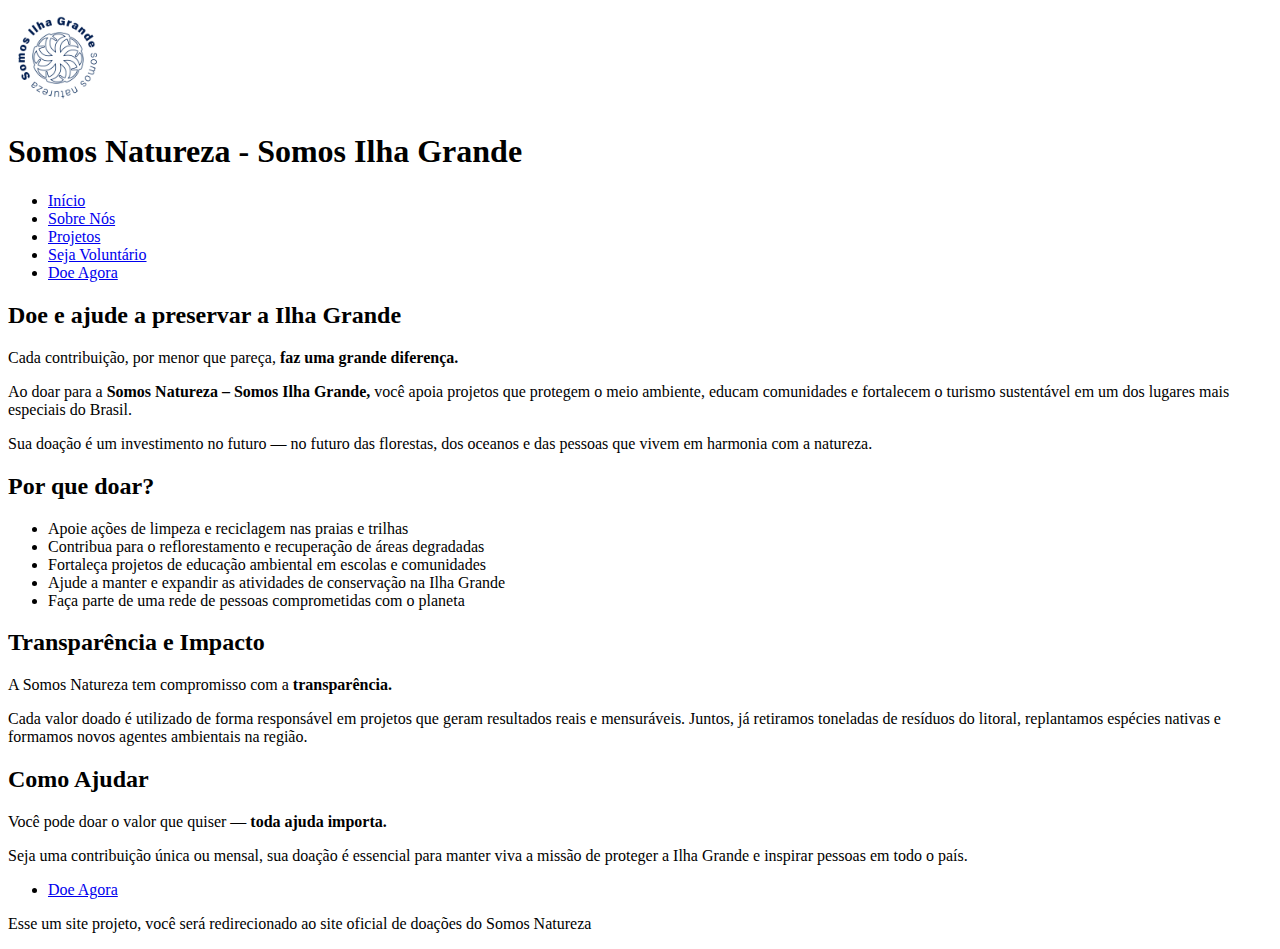
<file: Entrega I/HTML/doar.html>
<!DOCTYPE html>
<html lang="pt-BR">
<head>
    <meta charset="UTF-8">
    <meta name="viewport" content="width=device-width, initial-scale=1.0">
    <title>Somos Natureza</title>
    <link rel="icon" href="/img/logo.png">
</head>
<body>
    <header>
        <img src="/img/logo_header.png" alt="Logo da Somos Natureza - Somo ilha Grande" height="100px">
        <h1>Somos Natureza - Somos Ilha Grande</h1>
        <div>
            <ul>
                <li><a href="../HTML/index.html">Início</a></li>
                <li><a href="../HTML/sobre.html">Sobre Nós</a></li>
                <li><a href="../HTML/projetos.html">Projetos</a></li>
                <li><a href="../HTML/voluntario.html">Seja Voluntário</a></li>
                <li><a href="../HTML/doar.html">Doe Agora</a></li>
            </ul>
        </div>
    </header>

    <main>
        <h2>Doe e ajude a preservar a Ilha Grande</h2>
        <p>Cada contribuição, por menor que pareça, <strong>faz uma grande diferença.</strong></p>
        <p>Ao doar para a <strong>Somos Natureza – Somos Ilha Grande,</strong> você apoia projetos que protegem o meio ambiente, 
            educam comunidades e fortalecem o turismo sustentável em um dos lugares mais especiais do Brasil.</p>
        <p>Sua doação é um investimento no futuro — no futuro das florestas, dos oceanos e das pessoas que vivem em harmonia com a natureza.</p>

        <h2>Por que doar?</h2>
        <ul>
            <li>Apoie ações de limpeza e reciclagem nas praias e trilhas</li>
            <li>Contribua para o reflorestamento e recuperação de áreas degradadas</li>
            <li>Fortaleça projetos de educação ambiental em escolas e comunidades</li>
            <li>Ajude a manter e expandir as atividades de conservação na Ilha Grande</li>
            <li>Faça parte de uma rede de pessoas comprometidas com o planeta</li>
        </ul>

        <h2>Transparência e Impacto</h2>
        <p>A Somos Natureza tem compromisso com a <strong>transparência.</strong></p>
        <p>Cada valor doado é utilizado de forma responsável em projetos que geram resultados reais e mensuráveis. 
            Juntos, já retiramos toneladas de resíduos do litoral, replantamos espécies nativas e formamos novos agentes ambientais na região.</p>

        <h2>Como Ajudar</h2>
        <p>Você pode doar o valor que quiser — <strong>toda ajuda importa.</strong></p>
        <p>Seja uma contribuição única ou mensal, sua doação é essencial para manter viva a missão de proteger a Ilha Grande e inspirar pessoas em todo o país.</p>
        <div class="botoes">
            <ul>
                <li><a href="https://www.somosnatureza.org/doar">Doe Agora</a></li>
            </ul>
        </div>
        <p>Esse um site projeto, você será redirecionado ao site oficial de doações do Somos Natureza</p>
    </main>
</body>
</html>
</file>
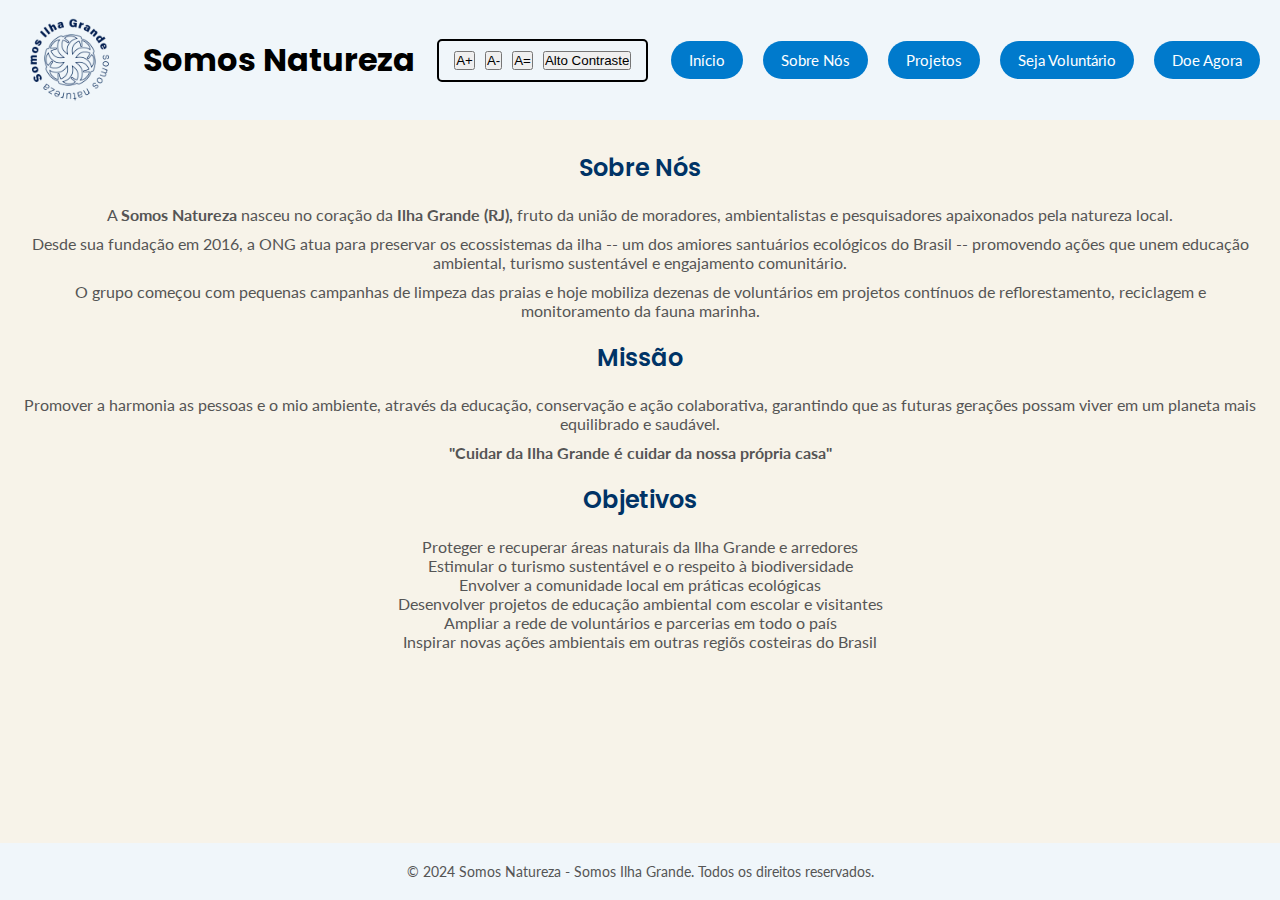
<file: Entrega I/HTML/sobre.html>
<!DOCTYPE html>
<html lang="pt-BR">
<head>
    <meta charset="UTF-8">
    <meta name="viewport" content="width=device-width, initial-scale=1.0">
    <title>Somos Natureza</title>
    <link rel="icon" href="/img/Logos/logo.png">
    <link rel="stylesheet" href="/Entrega II/CSS/style.css">
</head>
<body>
    <header>
        <img src="/img/Logos/logo_header.png" alt="Logo da Somos Natureza - Somo ilha Grande" width="100rem">
        <h1>Somos Natureza</h1>
        <div class="barra-acessibilidade" role="region" aria-label="Barra de acessibilidade">
            <button id="aumentar-fonte" aria-label="Aumentar tamanho do texto">A+</button>
            <button id="diminuir-fonte" aria-label="Diminuir tamanho do texto">A-</button>
            <button id="resetar-fonte" aria-label="Restaurar tamanho padrão">A=</button>
            <button id="contraste" aria-label="Ativar ou desativar alto contraste">Alto Contraste</button>
</div>
        <nav>
            <ul>
                <li><a href="../HTML/index.html">Início</a></li>
                <li><a href="../HTML/sobre.html">Sobre Nós</a></li>
                <li><a href="../HTML/projetos.html">Projetos</a></li>
                <li><a href="../HTML/voluntario.html">Seja Voluntário</a></li>
                <li><a href="../HTML/doar.html">Doe Agora</a></li>
            </ul>
        </nav>
    </header>

    <main>
        <h2>Sobre Nós</h2>
        <p>A <strong>Somos Natureza</strong> nasceu no coração da <strong>Ilha Grande (RJ),</strong> fruto da união de moradores, 
            ambientalistas e pesquisadores apaixonados pela natureza local.</p>
        <p>Desde sua fundação em 2016, a ONG atua para preservar os ecossistemas da ilha -- um dos amiores santuários ecológicos do Brasil -- 
            promovendo ações que unem educação ambiental, turismo sustentável e engajamento comunitário.</p>
        <p>O grupo começou com pequenas campanhas de limpeza das praias e hoje mobiliza dezenas de voluntários em projetos contínuos de 
            reflorestamento, reciclagem e monitoramento da fauna marinha.</p>
        
        <h2>Missão</h2>
        <p>Promover a harmonia as pessoas e o mio ambiente, através da educação, conservação e ação colaborativa, garantindo que
            as futuras gerações possam viver em um planeta mais equilibrado e saudável.</p>
        <p><strong>"Cuidar da Ilha Grande é cuidar da nossa própria casa"</strong></p>

        <h2>Objetivos</h2>
        <ul>
            <li>Proteger e recuperar áreas naturais da Ilha Grande e arredores</li>
            <li>Estimular o turismo sustentável e o respeito à biodiversidade</li>
            <li>Envolver a comunidade local em práticas ecológicas</li>
            <li>Desenvolver projetos de educação ambiental com escolar e visitantes</li>
            <li>Ampliar a rede de voluntários e parcerias em todo o país</li>
            <li>Inspirar novas ações ambientais em outras regiõs costeiras do Brasil</li>
        </ul>
    </main>

    <footer>
        <p>&copy; 2024 Somos Natureza - Somos Ilha Grande. Todos os direitos reservados.</p>
    </footer>
</body>
</html>
</file>
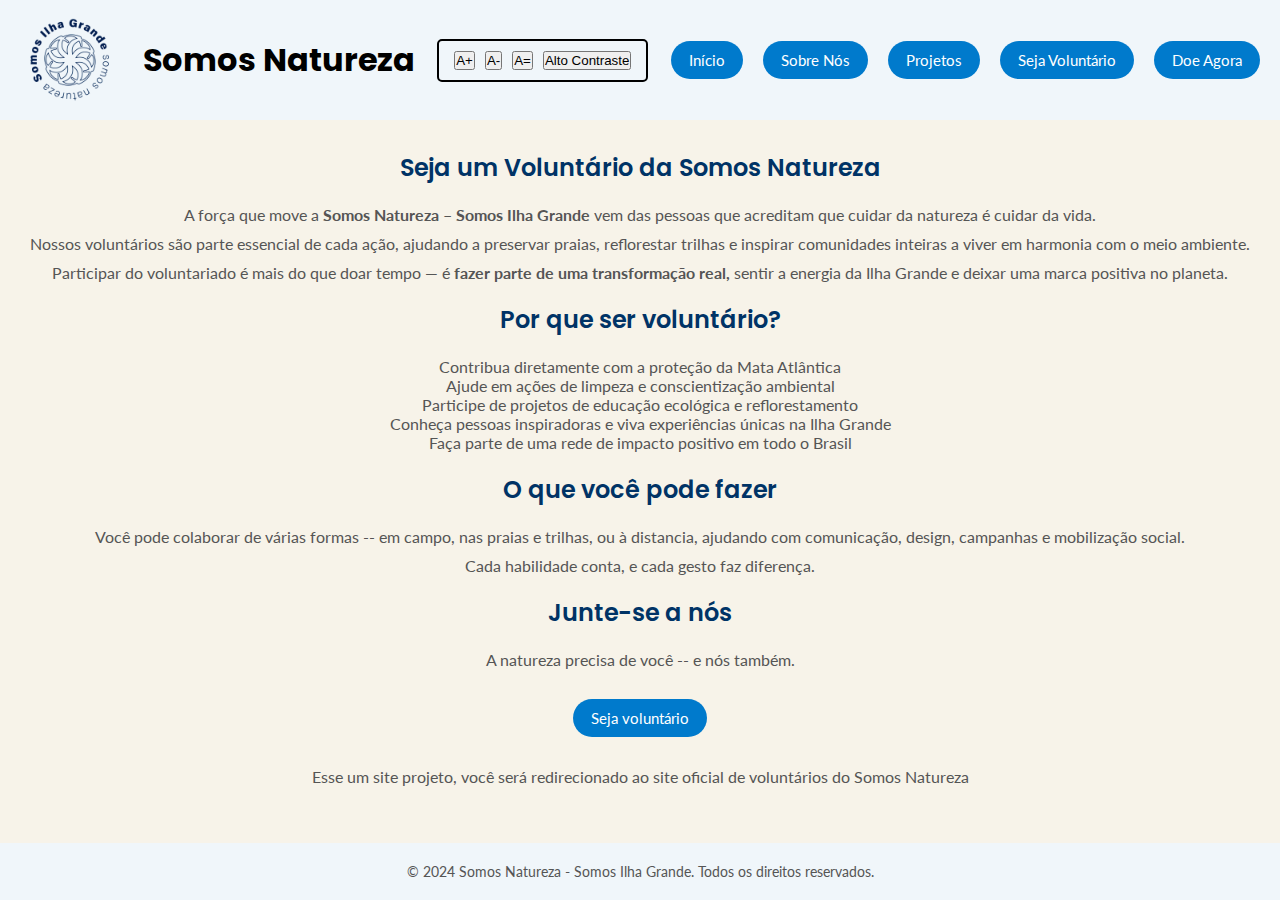
<file: Entrega I/HTML/voluntario.html>
<!DOCTYPE html>
<html lang="pt-BR">
<head>
    <meta charset="UTF-8">
    <meta name="viewport" content="width=device-width, initial-scale=1.0">
    <title>Somos Natureza</title>
    <link rel="icon" href="/img/Logos/logo.png">
    <link rel="stylesheet" href="/Entrega II/CSS/style.css">
</head>
<body>
    <header>
        <img src="/img/Logos/logo_header.png" alt="Logo da Somos Natureza - Somo ilha Grande" height="100px">
        <h1>Somos Natureza</h1>
        <div class="barra-acessibilidade" role="region" aria-label="Barra de acessibilidade">
            <button id="aumentar-fonte" aria-label="Aumentar tamanho do texto">A+</button>
            <button id="diminuir-fonte" aria-label="Diminuir tamanho do texto">A-</button>
            <button id="resetar-fonte" aria-label="Restaurar tamanho padrão">A=</button>
            <button id="contraste" aria-label="Ativar ou desativar alto contraste">Alto Contraste</button>
</div>
        <nav>
            <ul>
                <li><a href="../HTML/index.html">Início</a></li>
                <li><a href="../HTML/sobre.html">Sobre Nós</a></li>
                <li><a href="../HTML/projetos.html">Projetos</a></li>
                <li><a href="../HTML/voluntario.html">Seja Voluntário</a></li>
                <li><a href="../HTML/doar.html">Doe Agora</a></li>
            </ul>
        </nav>
    </header>

    <main>
        <h2>Seja um Voluntário da Somos Natureza</h2>
        <p>A força que move a <strong>Somos Natureza – Somos Ilha Grande</strong> vem das pessoas que acreditam que cuidar da natureza é cuidar da vida.</p>
        <p>Nossos voluntários são parte essencial de cada ação, ajudando a preservar praias, reflorestar trilhas e inspirar comunidades inteiras a viver 
            em harmonia com o meio ambiente.</p>
        <p>Participar do voluntariado é mais do que doar tempo — é <strong>fazer parte de uma transformação real,</strong> sentir a energia da Ilha Grande e deixar uma marca positiva no planeta.</p>
        
        <h2>Por que ser voluntário?</h2>
        <ul>
            <li>Contribua diretamente com a proteção da Mata Atlântica</li>
            <li>Ajude em ações de limpeza e conscientização ambiental</li>
            <li>Participe de projetos de educação ecológica e reflorestamento</li>
            <li>Conheça pessoas inspiradoras e viva experiências únicas na Ilha Grande</li>
            <li>Faça parte de uma rede de impacto positivo em todo o Brasil</li>
        </ul>

        <h2>O que você pode fazer</h2>
        <p>Você pode colaborar de várias formas -- em campo, nas praias e trilhas, ou à distancia, ajudando com comunicação, design, campanhas e mobilização social.</p>
        <p>Cada habilidade conta, e cada gesto faz diferença.</p>

        <h2>Junte-se a nós</h2>
        <p>A natureza precisa de você -- e nós também.</p>
        <div class="botoes">
            <ul>
                <li><a href="https://www.somosnatureza.org/voluntarios">Seja voluntário</a></li>
            </ul>
        </div>
        <p>Esse um site projeto, você será redirecionado ao site oficial de voluntários do Somos Natureza</p>
    </main>

    <footer>
        <p>&copy; 2024 Somos Natureza - Somos Ilha Grande. Todos os direitos reservados.</p>
    </footer>
</body>
</html>
</file>
<file: Entrega II/CSS/style.css>
@import url('https://fonts.googleapis.com/css2?family=Lato:wght@300;400;700&family=Poppins:wght@300;400;500;600;700;800&display=swap');
@media (max-width: 600px) {
    .cards-container {
        grid-template-columns: 1fr;
    }
}

* {
    margin: 0;
    padding: 0;
    box-sizing: border-box;    
}

header {
    background-color: #F0F6FA;
    display: flex;
    align-items: center;
    justify-content: space-between;
    padding: 10px 20px;
}

header h1 {
    font-family: 'Poppins', sans-serif;
    font-weight: 700;
}

nav ul {
    list-style: none;
    display: flex;
    gap: 20px;
    margin: 0;
    padding: 0;
}

nav a {
    display: inline-block;
    background-color: #007ACC;
    color: white;
    padding: 8px 16px;
    border-radius: 25px;
    text-decoration: none;
    font-size: 0.95rem;
    transition: all 0.3s ease;
    border: 2px solid transparent;
}

nav a:hover {
    background-color: #007ACC;
    color: white;
    border-color: #005C99;
    box-shadow: 0 2px 5px rgba(0, 0, 0, 0.2);
}

.barra-acessibilidade {
    border: 2px solid;
    padding: 10px 15px;
    border-radius: 5px;
    display: flex;
    gap: 10px;
    align-items: center;
}

.contraste, .contraste *{
    background: black !important;
    color: yellow !important;
}

.contraste header, .contraste main, .contraste footer {
    background: black !important;
    color: yellow !important;
}

body {
    display: flex;
    flex-direction: column;
    min-height: 100vh;
}

main {
    flex: 1;
    padding: 10px;
    background-color: #F7F3E9;
    text-align: center;

}

h2 {
    color: #003366;
    font-family: 'Poppins', sans-serif;
    font-weight: 600;
    margin: 20px;
}

h3 {
    color: #005C99;
    font-family: 'Poppins', sans-serif;
    font-weight: 500;
    margin: 15px;
}

p {
    color: #555555;
    font-family: 'Lato', sans-serif;
    font-weight: 400;
    margin: 10px;
}

li {
    color: #555555;
    font-family: 'Lato', sans-serif;
    font-weight: 400;
}

.cards-container {
    display: grid;
    grid-template-columns: repeat(2, 1fr);
    gap: 20px;
    max-width: 800px;
    margin: 30px auto;
    padding: 10px;
}

.card {
    background-color: #E8F5E9;
    padding: 20px;
    border-radius: 12px;
    border: 2px solid;
    align-items: center;
    text-align: center;
    display: flex;
    flex-direction: column;
    gap: 10px;
    width: 100%;
    box-sizing: border-box;
}

.projetos-container {
    display: grid;
    gap: 20px;
    margin: 30px auto;
    padding: 10px;
}

.projeto {
    background-color: #E8F5E9;
    padding: 20px;
    border-radius: 12px;
    border: 2px solid;
    align-items: center;
    text-align: center;
    display: flex;
    flex-direction: column;
    gap: 10px;
    width: 100%;
    box-sizing: border-box;
}

.projeto ul {
    list-style: none;
}

.botoes {
    display: flex;
    justify-content: center;
    align-items: center;
    gap: 20px;
    margin: 30px;
}

.botoes ul{
    list-style: none;
    display: flex;
    gap: 20px;
    margin: 0;
    padding: 0;
}

.botoes a {
    display: inline-block;
    background-color: #007ACC;
    color: white;
    padding: 8px 16px;
    border-radius: 25px;
    text-decoration: none;
    font-size: 0.95rem;
    transition: all 0.3s ease;
    border: 2px solid transparent;
}

.botoes a:hover {
    background-color: #007ACC;
    color: white;
    border-color: #005C99;
    box-shadow: 0 2px 5px rgba(0, 0, 0, 0.2);
}

footer {
    background-color: #F0F6FA;
    text-align: center;
    padding: 10px 0;
    font-size: 0.9rem;
    color: #555555;
}
</file>
